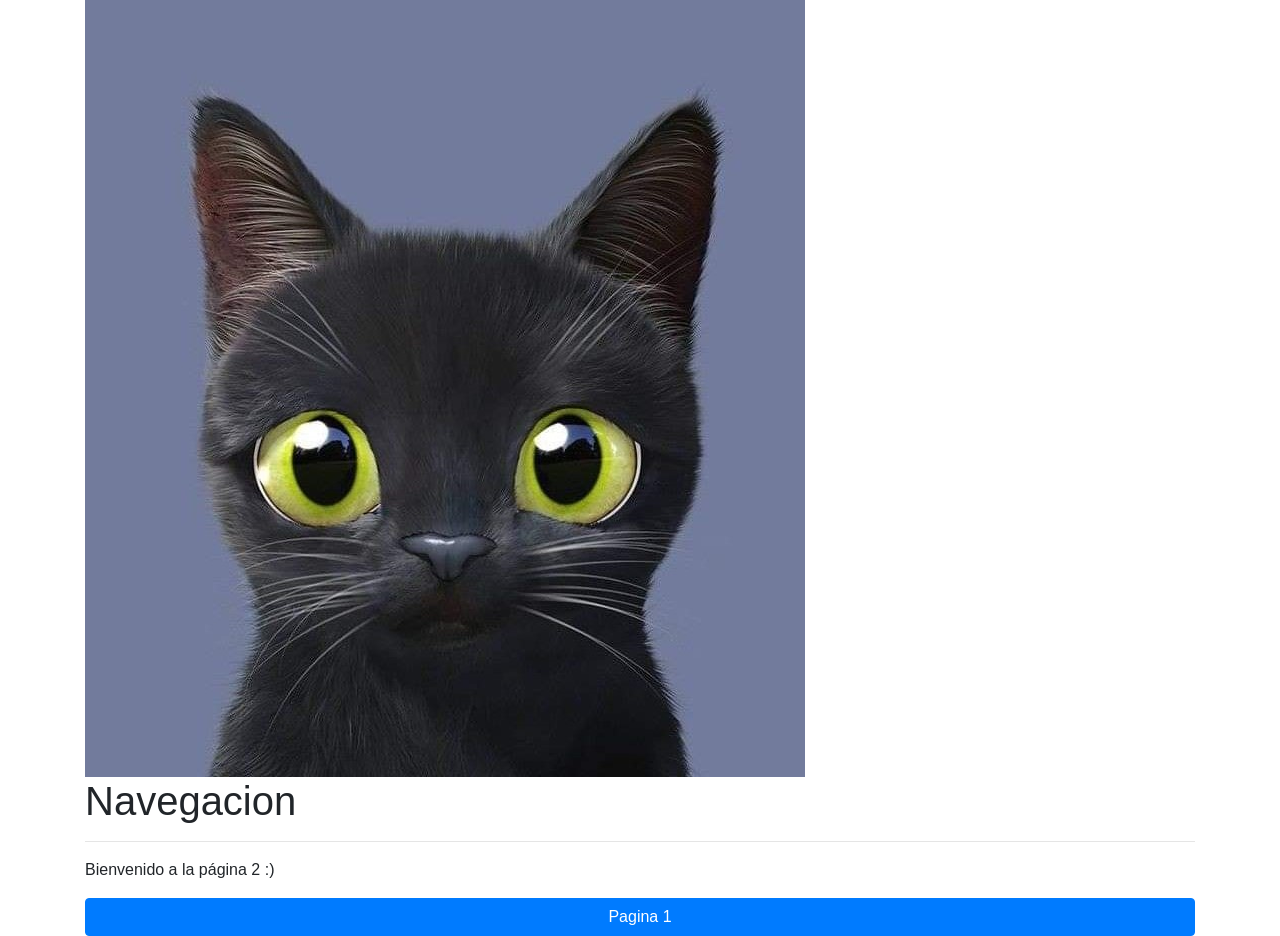
<file: pages/page2.html>
<!DOCTYPE html>
<html lang="en">
<head>
    <meta charset="UTF-8">
    <meta http-equiv="X-UA-Compatible" content="IE=edge">
    <meta name="viewport" content="width=device-width, initial-scale=1.0">
    <link rel="stylesheet" href="https://cdn.jsdelivr.net/npm/bootstrap@4.6.0/dist/css/bootstrap.min.css" >
    <link rel="stylesheet" href="../css/page.css">
    <link rel="stylesheet" href="https://pro.fontawesome.com/releases/v5.10.0/css/all.css" integrity="sha384-AYmEC3Yw5cVb3ZcuHtOA93w35dYTsvhLPVnYs9eStHfGJvOvKxVfELGroGkvsg+p" crossorigin="anonymous"/>
    <title>Aplicacion con PWA</title>
</head>

<body>
    <div class="container">
        <img src="../img/img1.jpg" class="img-fluid">
        <h1>Navegacion</h1>
        <hr>
        <p>
            Bienvenido a la página 2 :)     
        </p>
        <a href="../index.html" class="btn btn-primary btn-block">Pagina 1</a>
    </div>

    <script src="../js/app.js"></script>
</body>
</html>
</file>
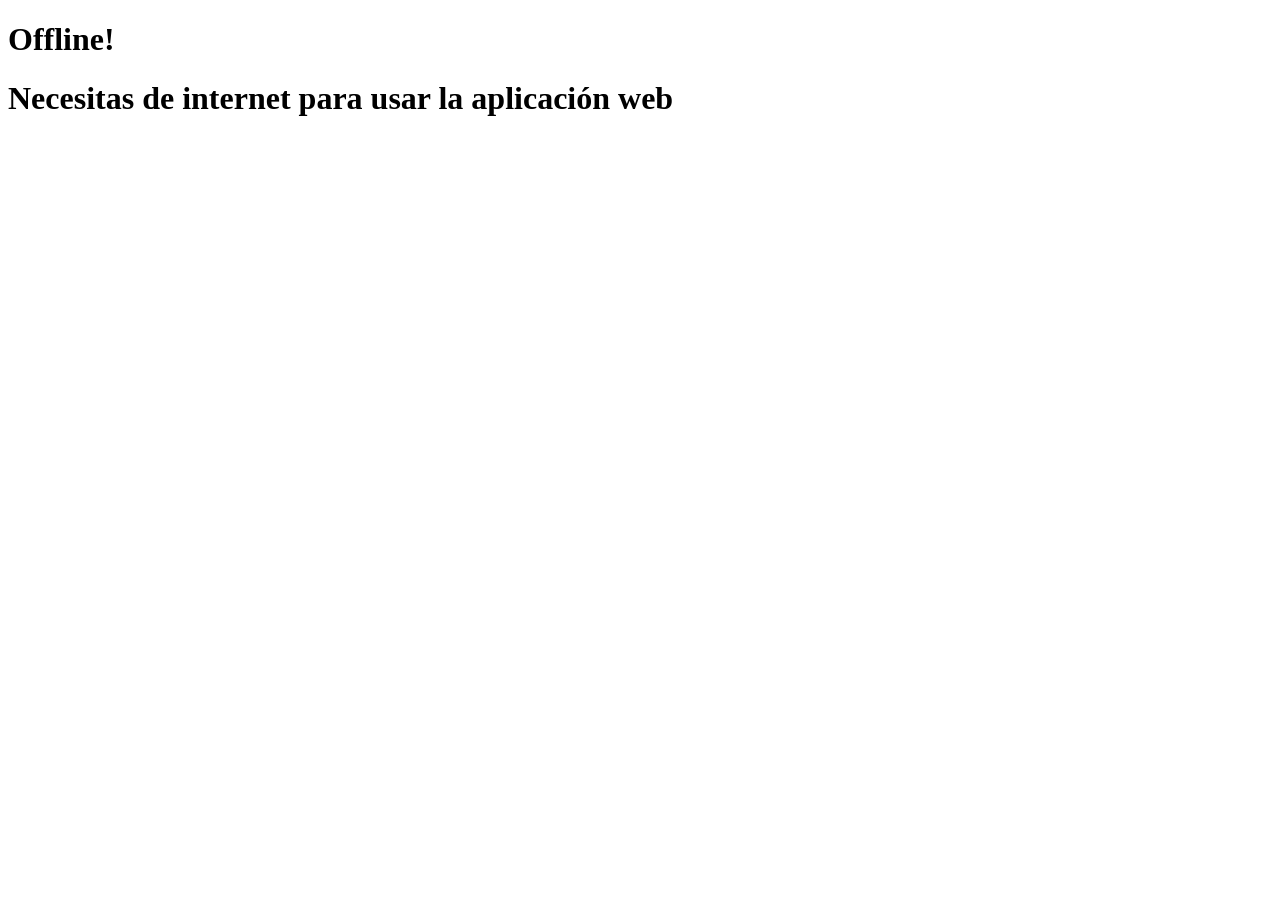
<file: pages/view-offline.html>
<!DOCTYPE html>
<html lang="en">
<head>
    <meta charset="UTF-8">
    <meta http-equiv="X-UA-Compatible" content="IE=edge">
    <meta name="viewport" content="width=device-width, initial-scale=1.0">
    <title>Aplicacion con PWA offline</title>
</head>
<body>
    <h1>Offline!</h1>
    <h1>Necesitas de internet para usar la aplicación web</h1>
</body>
</html>
</file>
<file: css/page.css>
body{
    background-color: '#c782f5';
}
</file>
